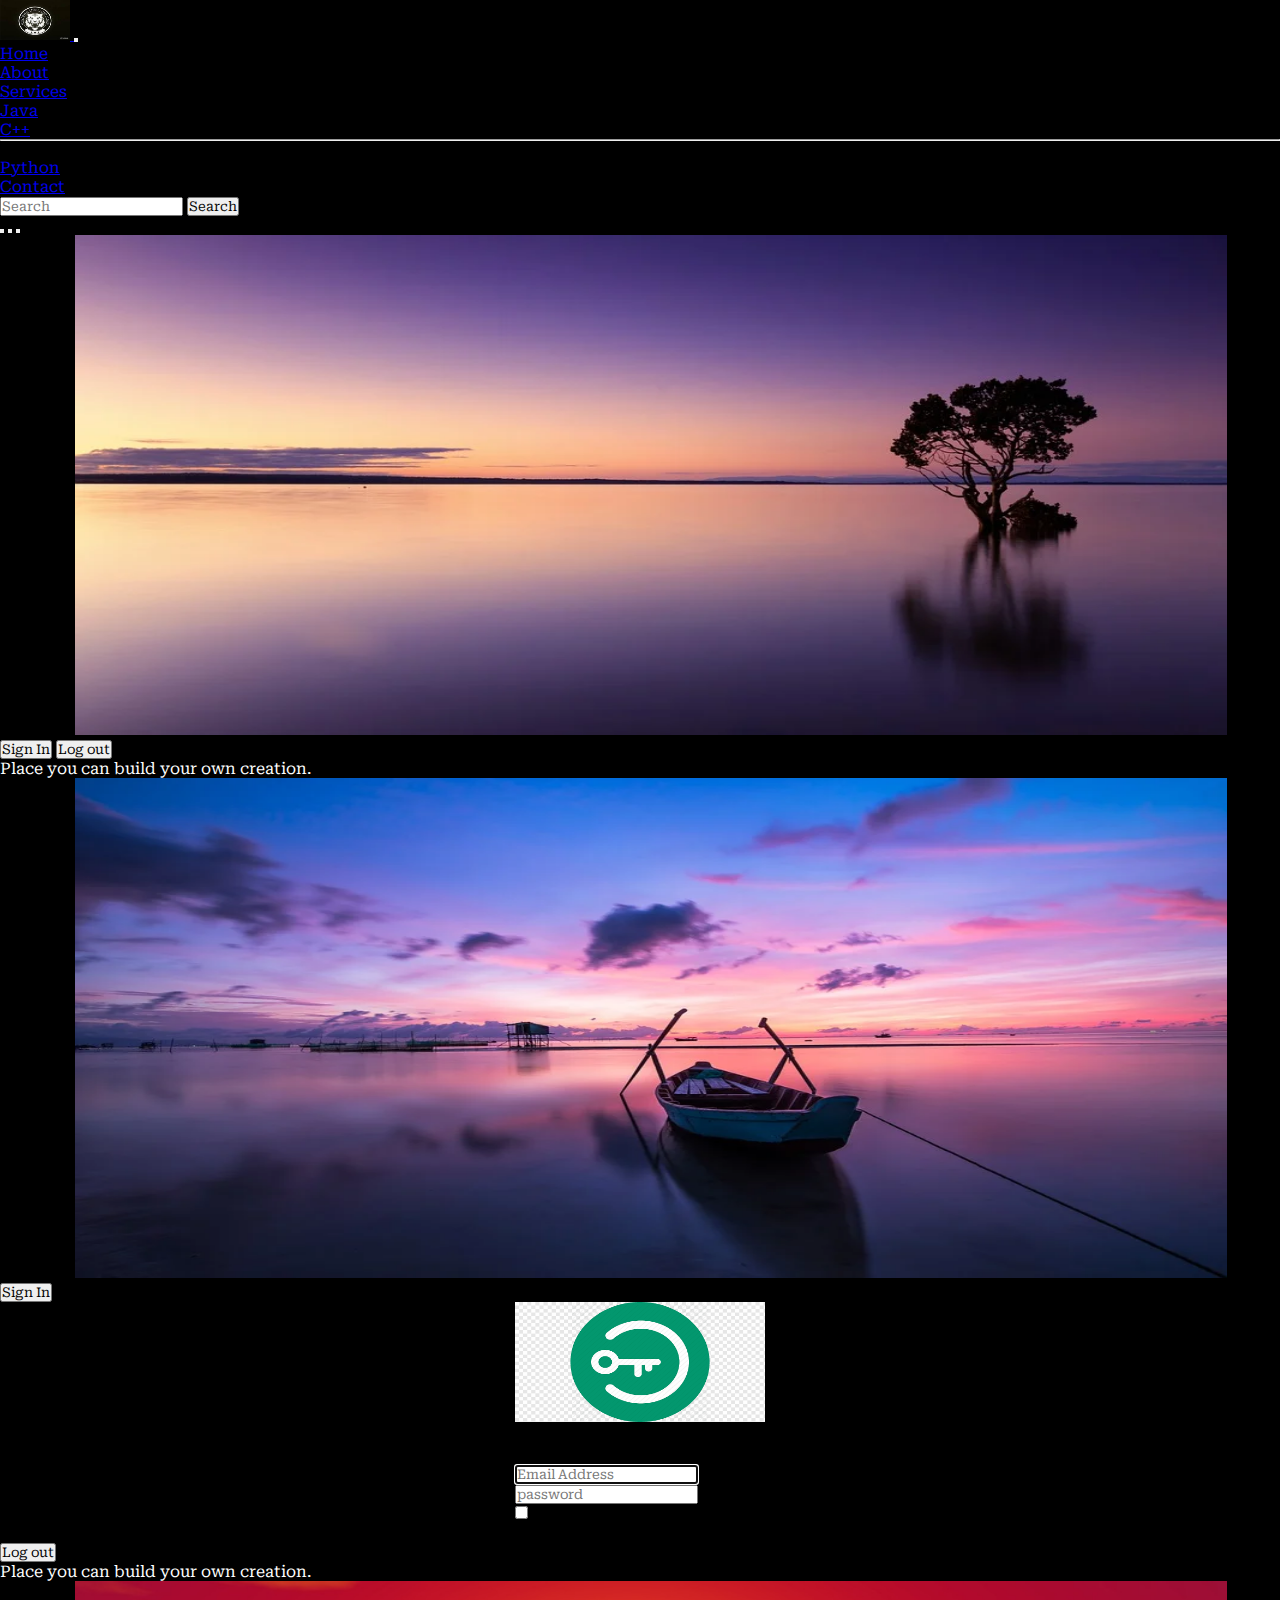
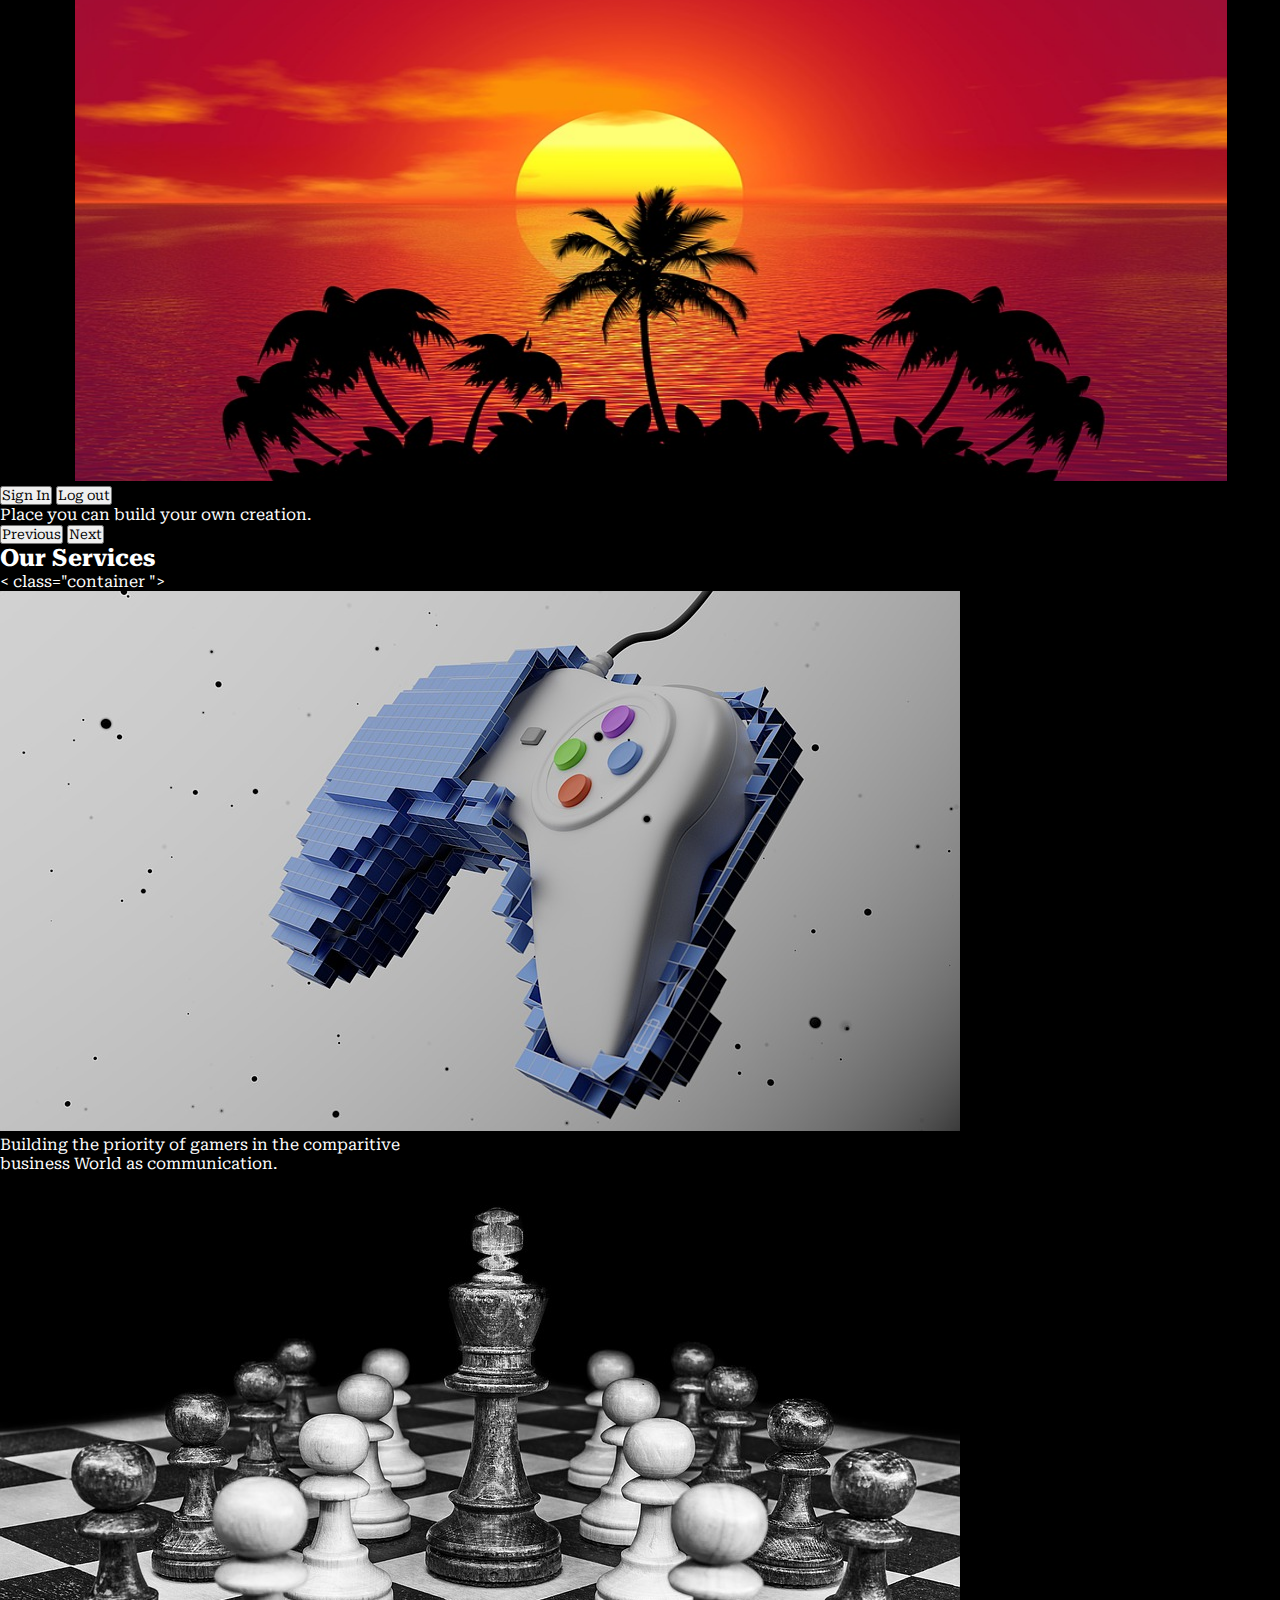
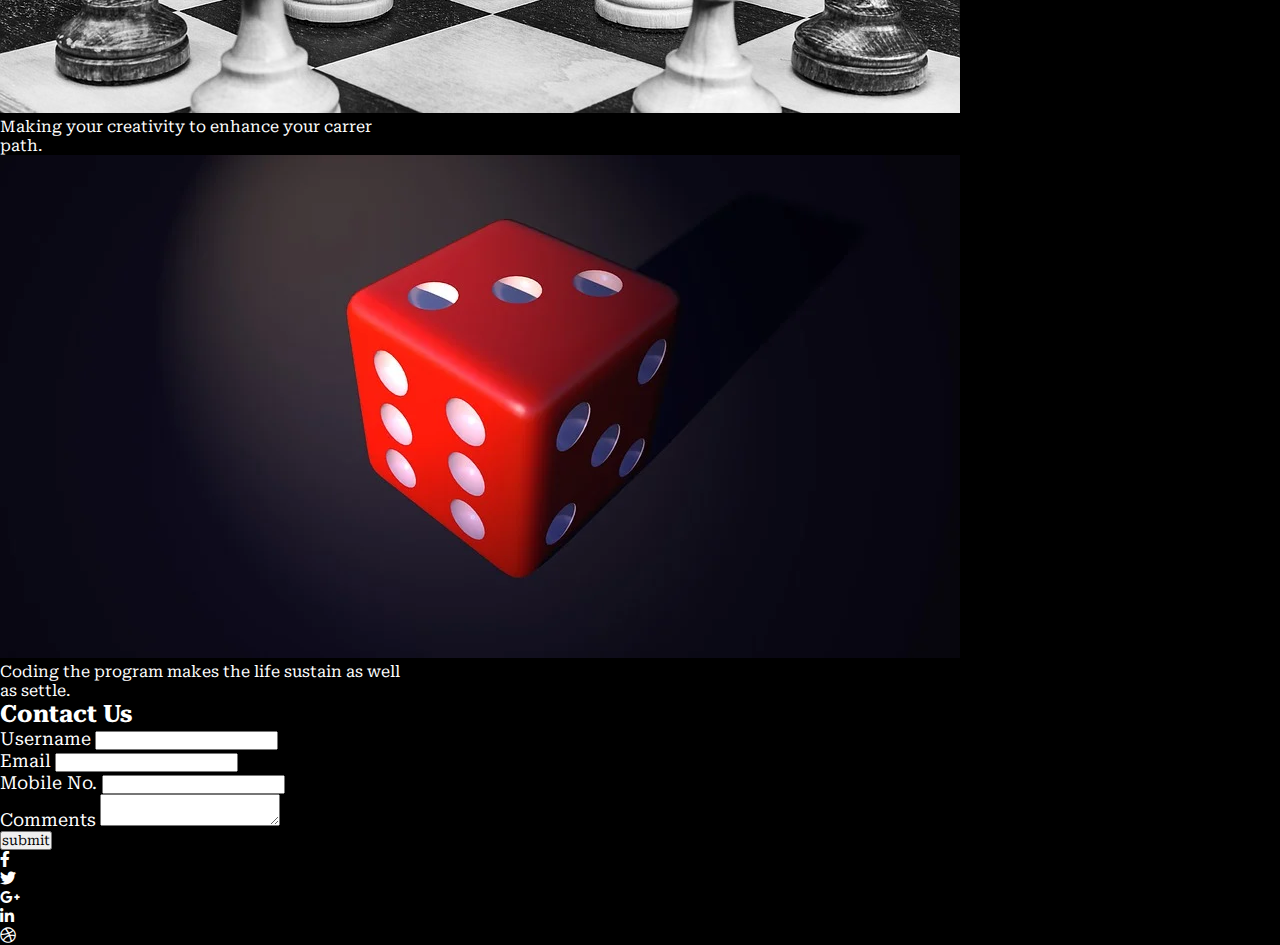
<file: Portfolio/index.html>
<!doctype html>
<html lang="en">
  <head>
    <!-- Required meta tags -->
    <meta charset="utf-8">
    <meta name="viewport" content="width=device-width, initial-scale=1">

    <!-- Bootstrap CSS -->
    <link href="https://cdn.jsdelivr.net/npm/bootstrap@5.1.3/dist/css/bootstrap.min.css" rel="stylesheet" integrity="sha384-1BmE4kWBq78iYhFldvKuhfTAU6auU8tT94WrHftjDbrCEXSU1oBoqyl2QvZ6jIW3" crossorigin="anonymous">
    <link rel="stylesheet" href="https://cdnjs.cloudflare.com/ajax/libs/font-awesome/6.0.0/css/all.min.css" integrity="sha512-9usAa10IRO0HhonpyAIVpjrylPvoDwiPUiKdWk5t3PyolY1cOd4DSE0Ga+ri4AuTroPR5aQvXU9xC6qOPnzFeg==" crossorigin="anonymous" referrerpolicy="no-referrer" />
    <link rel="stylesheet" href="style.css">
    <link rel="preconnect" href="https://fonts.googleapis.com">
<link rel="preconnect" href="https://fonts.gstatic.com" crossorigin>
<link href="https://fonts.googleapis.com/css2?family=Roboto+Serif:wght@200&display=swap" rel="stylesheet"> 

    <title>My Website</title>
  </head>
  <body>
  

    <nav class="navbar navbar-expand-lg navbar-dark bg-dark">
      <div class="container-fluid">
        <a class="navbar-brand" href="#">
          <img src="img/loo.jfif" alt="" width="70" height="40">
        </a>
        <button class="navbar-toggler" type="button" data-bs-toggle="collapse" data-bs-target="#navbarSupportedContent" aria-controls="navbarSupportedContent" aria-expanded="false" aria-label="Toggle navigation">
          <span class="navbar-toggler-icon"></span>
        </button>
        <div class="collapse navbar-collapse" id="navbarSupportedContent">
          <ul class="navbar-nav m-auto mb-2 mb-lg-0">
            <li class="nav-item">
              <a class="nav-link active" aria-current="page" href="index.html">Home</a>
            </li>
            <li class="nav-item">
              <a class="nav-link" href="about.html">About</a>
            </li>
            <li class="nav-item dropdown">
              <a class="nav-link dropdown-toggle" href="#" id="navbarDropdown" role="button" data-bs-toggle="dropdown" aria-expanded="false">
                Services
              </a>
              <ul class="dropdown-menu" aria-labelledby="navbarDropdown">
                <li><a class="dropdown-item" href="#">Java </a></li>
                <li><a class="dropdown-item" href="#">C++</a></li>
                <li><hr class="dropdown-divider"></li>
                <li><a class="dropdown-item" href="#">Python</a></li>
              </ul>
            </li>
            <li class="nav-item">
              <a class="nav-link" href="contact.html">Contact</a>
            </li>
          </ul>
          <form class="d-flex">
            <input class="form-control me-2" type="search" placeholder="Search" aria-label="Search">
            <button class="btn btn-outline-success" type="submit">Search</button>
          </form>
        </div>
      </div>
    </nav>

    <div id="carouselExampleCaptions" class="carousel slide" data-bs-ride="carousel">
      <div class="carousel-indicators">
        <button type="button" data-bs-target="#carouselExampleCaptions" data-bs-slide-to="0" class="active" aria-current="true" aria-label="Slide 1"></button>
        <button type="button" data-bs-target="#carouselExampleCaptions" data-bs-slide-to="1" aria-label="Slide 2"></button>
        <button type="button" data-bs-target="#carouselExampleCaptions" data-bs-slide-to="2" aria-label="Slide 3"></button>
      </div>
      <div class="carousel-inner my-2">
        <div class="carousel-item active">
          <img src="img/1.webp" class="d-block " alt="...">
          <div class="carousel-caption d-none d-md-block">
            <button type="button" class="btn btn-success">Sign In</button>
            <button type="button" class="btn btn-success">Log out</button>
            <p>Place you can build your own creation.</p>
          </div>
        </div>
        <div class="carousel-item">
          <img src="img/2.webp" class="d-block " alt="...">
          <div class="carousel-caption d-none d-md-block">
 <!-- Button trigger modal -->
<button type="button" class="btn btn-primary" data-bs-toggle="modal" data-bs-target="#exampleModal">
  Sign In
</button>

<div class="modal fade" id="exampleModal" tabindex="-1" aria-labelledby="exampleModalLabel" aria-hidden="true">
  <div class="modal-dialog">
    <div class="modal-content">
      <div class="modal-body text-center mt-5"  id="no">
              <form style="max-width :250px;margin: auto;"> 
            <img class="my-4" src="img/lg.png" alt="logo" id="logic">
            <h1 class="h3 mb-3 font-weight-normal">Please Sign in</h1>
            <label for="emailAddress" class="sr-only">Email address</label>
            <input type="email" id="emailAddress" placeholder="Email Address" required autofocus class="form-control">
          
            <label for="password" class="sr-only">Password</label>
           <input type="password" placeholder="password" id="password" class="form-control">
          
           <div class="checkbox">
             <label > <input type="checkbox" value="remember me">Remember me</label>
           </div>
           <div class="mt-3">
             <div class="btn btn-lg btn-primary btn-block " data-bs-dismiss="modal">Sign In</div>
 
          </form>
          
          </div>
        
      </div>
     </div>
  </div>
</div>


            <button type="button" class="btn btn-success">Log out</button>
            <p>Place you can build your own creation.</p>
          </div>
        </div>
        <div class="carousel-item">
          <img src="img/3.jpg" class="d-block " alt="...">
          <div class="carousel-caption d-none d-md-block">
            <button type="button" class="btn btn-success">Sign In</button>
            <button type="button" class="btn btn-success">Log out</button>
            <p>Place you can build your own creation.</p>
          </div>
        </div>
      </div>
      <button class="carousel-control-prev" type="button" data-bs-target="#carouselExampleCaptions" data-bs-slide="prev">
        <span class="carousel-control-prev-icon" aria-hidden="true"></span>
        <span class="visually-hidden">Previous</span>
      </button>
      <button class="carousel-control-next" type="button" data-bs-target="#carouselExampleCaptions" data-bs-slide="next">
        <span class="carousel-control-next-icon" aria-hidden="true"></span>
        <span class="visually-hidden">Next</span>
      </button>
    </div>



 <section class="container">
           <div class="my-4" >
        <h2 class="text-center">Our Services</h2>
        </div>
        < class="container ">
          <div class="row">
            <div class="col-lg-4 col-md-4 col-12">
          <div class="card-fluid" style="width: 25rem;">
            <img src="img/5.jpg" class="card-img-top" alt="Services">
            <div class="card-body">
              <p class="card-text">Building the priority of gamers in the comparitive business World as communication.</p>
            </div>
            </div>
            </div>
            <div class="col-lg-4 col-md-4 col-12">
          <div class="card-fluid" style="width: 25rem;">
            <img src="img/6.jpg" class="card-img-top" alt="Services">
            <div class="card-body">
              <p class="card-text">Making your creativity to enhance your carrer path.</p>
            </div>
            </div>
            </div>
            <div class="col-lg-4 col-md-4 col-12">
          <div class="card-fluid" style="width: 25rem;">
            <img src="img/7.webp" class="card-img-top" alt="Services">
            <div class="card-body">
              <p class="card-text">Coding the program makes the life sustain as well as settle.</p>
            </div>
            </div>
            </div>
          </div>
   </section> 





        <section class="my-1">
          <div class="py-4">
            <h2 class="text-center">Contact Us</h2>
          </div>
    
          <div class="w-50 m-auto">
            <form action="userinfo.php" method="post">
              <div class="form-group text-center">
                <label  class="user-name">Username</label>
                <input type="text" name="user" autocomplete="off" class="form-control">
              </div>
              <div class="form-group text-center">
                <label class="user-name">Email</label>
                <input type="text" name="email" autocomplete="off" class="form-control">
              </div>
              <div class="form-group text-center">
                <label  class="user-name">Mobile No. </label>
                <input type="text" name="mobile" autocomplete="off" class="form-control">
              </div>
              <div class="form-group text-center">
                <label  class="user-name">Comments</label>
               <textarea name="comments" class="form-control"></textarea>
              </div class="text-center text-center">
              <div class="my-3">
              <button type="submit" class="btn btn-success"> submit</button>
            </div>
            </form>
          </div>
        </section>

    

    
    <footer class="page-footer font-small special-color-dark py-2 bg-dark">

      <!-- Footer Elements -->
      <div class="container">
    
        <!-- Social buttons -->
        <ul class="list-unstyled list-inline text-center">
          <li class="list-inline-item">
            <a class="btn-floating btn-fb mx-1">
              <i class="fab fa-facebook-f"> </i>
            </a>
          </li>
          <li class="list-inline-item">
            <a class="btn-floating btn-tw mx-1">
              <i class="fab fa-twitter"> </i>
            </a>
          </li>
          <li class="list-inline-item">
            <a class="btn-floating btn-gplus mx-1">
              <i class="fab fa-google-plus-g"> </i>
            </a>
          </li>
          <li class="list-inline-item">
            <a class="btn-floating btn-li mx-1">
              <i class="fab fa-linkedin-in"> </i>
            </a>
          </li>
          <li class="list-inline-item">
            <a class="btn-floating btn-dribbble mx-1">
              <i class="fab fa-dribbble"> </i>
            </a>
          </li>
        </ul>
    
      </div>
    
    </footer>
    
    


   
    <!-- Optional JavaScript; choose one of the two! -->

    <!-- Option 1: Bootstrap Bundle with Popper -->
    <script src="https://cdn.jsdelivr.net/npm/bootstrap@5.1.3/dist/js/bootstrap.bundle.min.js" integrity="sha384-ka7Sk0Gln4gmtz2MlQnikT1wXgYsOg+OMhuP+IlRH9sENBO0LRn5q+8nbTov4+1p" crossorigin="anonymous"></script>

    <!-- Option 2: Separate Popper and Bootstrap JS -->
    <!--
    <script src="https://cdn.jsdelivr.net/npm/@popperjs/core@2.10.2/dist/umd/popper.min.js" integrity="sha384-7+zCNj/IqJ95wo16oMtfsKbZ9ccEh31eOz1HGyDuCQ6wgnyJNSYdrPa03rtR1zdB" crossorigin="anonymous"></script>
    <script src="https://cdn.jsdelivr.net/npm/bootstrap@5.1.3/dist/js/bootstrap.min.js" integrity="sha384-QJHtvGhmr9XOIpI6YVutG+2QOK9T+ZnN4kzFN1RtK3zEFEIsxhlmWl5/YESvpZ13" crossorigin="anonymous"></script>
    -->
  </body>
</html>
</file>
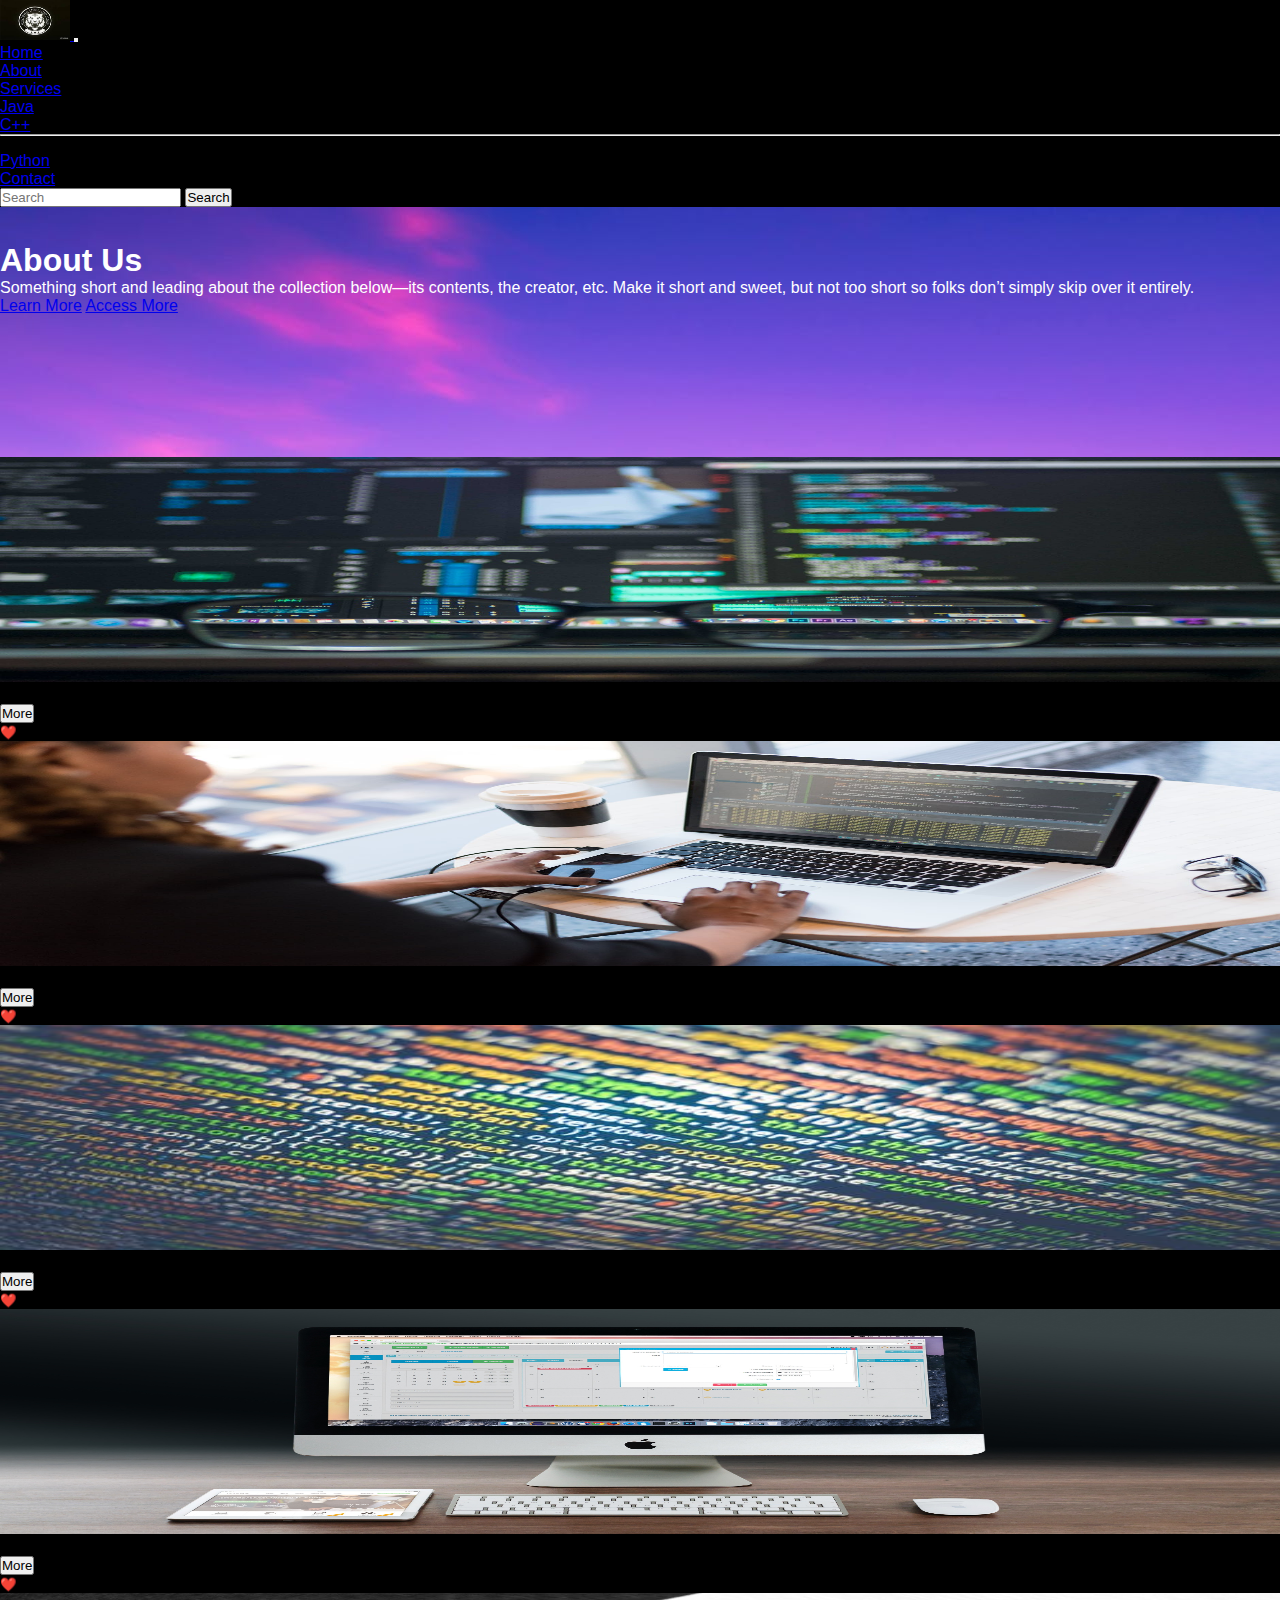
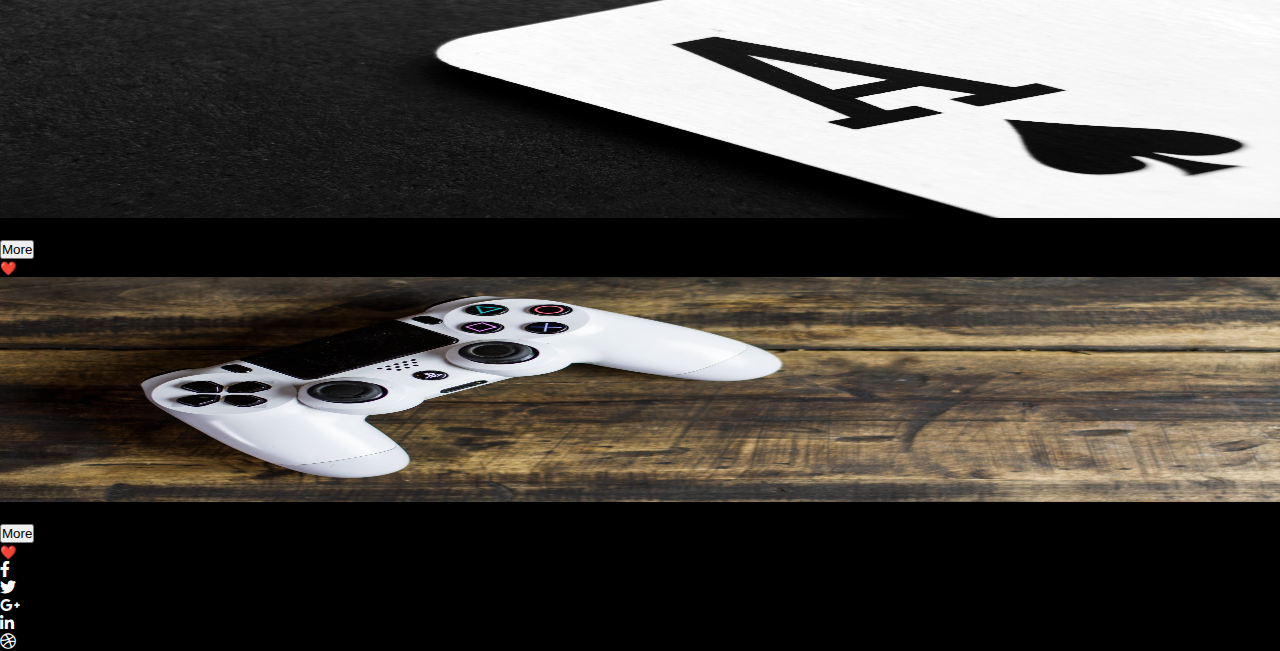
<file: Portfolio/about.html>
<!doctype html>
<html lang="en">
  <head>
    <!-- Required meta tags -->
    <meta charset="utf-8">
    <meta name="viewport" content="width=device-width, initial-scale=1">

    <!-- Bootstrap CSS -->
    <link href="https://cdn.jsdelivr.net/npm/bootstrap@5.1.3/dist/css/bootstrap.min.css" rel="stylesheet" integrity="sha384-1BmE4kWBq78iYhFldvKuhfTAU6auU8tT94WrHftjDbrCEXSU1oBoqyl2QvZ6jIW3" crossorigin="anonymous">
    <link rel="stylesheet" href="https://cdnjs.cloudflare.com/ajax/libs/font-awesome/6.0.0/css/all.min.css" integrity="sha512-9usAa10IRO0HhonpyAIVpjrylPvoDwiPUiKdWk5t3PyolY1cOd4DSE0Ga+ri4AuTroPR5aQvXU9xC6qOPnzFeg==" crossorigin="anonymous" referrerpolicy="no-referrer" />
    <link rel="stylesheet" href="style.css">

    <title>My Website</title>
  </head>
  <body>
  

    <nav class="navbar navbar-expand-lg navbar-dark bg-dark">
      <div class="container-fluid">
        <a class="navbar-brand" href="#">
          <img src="img/loo.jfif" alt="" width="70" height="40">
        </a>
        <button class="navbar-toggler" type="button" data-bs-toggle="collapse" data-bs-target="#navbarSupportedContent" aria-controls="navbarSupportedContent" aria-expanded="false" aria-label="Toggle navigation">
          <span class="navbar-toggler-icon"></span>
        </button>
        <div class="collapse navbar-collapse" id="navbarSupportedContent">
          <ul class="navbar-nav m-auto mb-2 mb-lg-0">
            <li class="nav-item">
              <a class="nav-link active" aria-current="page" href="index.html">Home</a>
            </li>
            <li class="nav-item active">
              <a class="nav-link active" href="about.html">About</a>
            </li>
            <li class="nav-item dropdown">
              <a class="nav-link dropdown-toggle" href="#" id="navbarDropdown" role="button" data-bs-toggle="dropdown" aria-expanded="false">
                Services
              </a>
              <ul class="dropdown-menu" aria-labelledby="navbarDropdown">
                <li><a class="dropdown-item" href="#">Java </a></li>
                <li><a class="dropdown-item" href="#">C++</a></li>
                <li><hr class="dropdown-divider"></li>
                <li><a class="dropdown-item" href="#">Python</a></li>
              </ul>
            </li>
            <li class="nav-item">
              <a class="nav-link" href="contact.html">Contact</a>
            </li>
          </ul>
          <form class="d-flex">
            <input class="form-control me-2" type="search" placeholder="Search" aria-label="Search">
            <button class="btn btn-outline-success" type="submit">Search</button>
          </form>
        </div>
      </div>
    </nav>


    <section class="jumbotron text-center my-4">
      <div class="container" id="it">
        <h1>About Us</h1>
        <p >Something short and leading about the collection below—its contents, the creator, etc. Make it short and sweet, but not too short so folks don’t simply skip over it entirely.</p>
        <p>
          <a href="#" class="btn btn-primary my-2">Learn More</a>
          <a href="#" class="btn btn-secondary my-2">Access More</a>
        </p>
      </div>
    </section>

    <div class="album py-5 bg-light">
      <div class="container">
  
        <div class="row">
          
         
  
          <div class="col-md-4">
            <div class="card mb-4 shadow-sm">
              <img src="img/b.jpeg" alt="img" class="bd-placeholder-img card-img-top" width="100%" height="225">
              <div class="card-body">
                <p class="card-text bet" >This is a wider card with supporting text below as a natural lead-in to additional content. This content is a little bit longer.</p>
                <div class="d-flex justify-content-between align-items-center">
                  <div class="btn-group">
                    <button type="button" class="btn btn-sm btn-outline-secondary">More</button>
                    
                  </div>
                  <small class="text-muted">❤️</small>
                </div>
              </div>
            </div>
          </div>
          <div class="col-md-4">
            <div class="card mb-4 shadow-sm">
              <img src="img/c.jpeg" alt="img" class="bd-placeholder-img card-img-top" width="100%" height="225">

              <div class="card-body">
                <p class="card-text bet">This is a wider card with supporting text below as a natural lead-in to additional content. This content is a little bit longer.</p>
                <div class="d-flex justify-content-between align-items-center">
                  <div class="btn-group">
                    <button type="button" class="btn btn-sm btn-outline-secondary">More</button>
                                     </div>
                  <small class="text-muted">❤️</small>
                </div>
              </div>
            </div>
          </div>
          <div class="col-md-4">
            <div class="card mb-4 shadow-sm">
              <img src="img/d.jpeg" alt="img" class="bd-placeholder-img card-img-top" width="100%" height="225">

              <div class="card-body">
                <p class="card-text bet">This is a wider card with supporting text below as a natural lead-in to additional content. This content is a little bit longer.</p>
                <div class="d-flex justify-content-between align-items-center">
                  <div class="btn-group">
                    <button type="button" class="btn btn-sm btn-outline-secondary">More</button>
                   
                  </div>
                  <small class="text-muted">❤️</small>
                </div>
              </div>
            </div>
          </div>
  
          <div class="col-md-4">
            <div class="card mb-4 shadow-sm">
              <img src="img/e.jpg" alt="img" class="bd-placeholder-img card-img-top" width="100%" height="225">

              <div class="card-body">
                <p class="card-text bet">This is a wider card with supporting text below as a natural lead-in to additional content. This content is a little bit longer.</p>
                <div class="d-flex justify-content-between align-items-center">
                  <div class="btn-group">
                    <button type="button" class="btn btn-sm btn-outline-secondary">More</button>
                  
                  </div>
                  <small class="text-muted">❤️</small>
                </div>
              </div>
            </div>
          </div>
          <div class="col-md-4">
            <div class="card mb-4 shadow-sm">
              <img src="img/f.jpeg" alt="img" class="bd-placeholder-img card-img-top" width="100%" height="225">

              <div class="card-body">
                <p class="card-text bet">This is a wider card with supporting text below as a natural lead-in to additional content. This content is a little bit longer.</p>
                <div class="d-flex justify-content-between align-items-center">
                  <div class="btn-group">
                    <button type="button" class="btn btn-sm btn-outline-secondary">More</button>
                  </div>
                  <small class="text-muted">❤️</small>
                </div>
              </div>
            </div>
          </div>
          <div class="col-md-4">
            <div class="card mb-4 shadow-sm">
              <img src="img/g.jpeg" alt="img" class="bd-placeholder-img card-img-top" width="100%" height="225">

              <div class="card-body">
                <p class="card-text bet">This is a wider card with supporting text below as a natural lead-in to additional content. This content is a little bit longer.</p>
                <div class="d-flex justify-content-between align-items-center">
                  <div class="btn-group">
                    <button type="button" class="btn btn-sm btn-outline-secondary">More</button>
                  </div>
                  <small class="text-muted">❤️</small>
                </div>
              </div>
            </div>
          </div>
        </div>
      </div>
    </div>






   
    
    <footer class="page-footer font-small special-color-dark py-2 bg-dark">

      <!-- Footer Elements -->
      <div class="container">
    
        <!-- Social buttons -->
        <ul class="list-unstyled list-inline text-center">
          <li class="list-inline-item">
            <a class="btn-floating btn-fb mx-1">
              <i class="fab fa-facebook-f"> </i>
            </a>
          </li>
          <li class="list-inline-item">
            <a class="btn-floating btn-tw mx-1">
              <i class="fab fa-twitter"> </i>
            </a>
          </li>
          <li class="list-inline-item">
            <a class="btn-floating btn-gplus mx-1">
              <i class="fab fa-google-plus-g"> </i>
            </a>
          </li>
          <li class="list-inline-item">
            <a class="btn-floating btn-li mx-1">
              <i class="fab fa-linkedin-in"> </i>
            </a>
          </li>
          <li class="list-inline-item">
            <a class="btn-floating btn-dribbble mx-1">
              <i class="fab fa-dribbble"> </i>
            </a>
          </li>
        </ul>
    
      </div>
    
    </footer>
    
    


   
    <!-- Optional JavaScript; choose one of the two! -->

    <!-- Option 1: Bootstrap Bundle with Popper -->
    <script src="https://cdn.jsdelivr.net/npm/bootstrap@5.1.3/dist/js/bootstrap.bundle.min.js" integrity="sha384-ka7Sk0Gln4gmtz2MlQnikT1wXgYsOg+OMhuP+IlRH9sENBO0LRn5q+8nbTov4+1p" crossorigin="anonymous"></script>

    <!-- Option 2: Separate Popper and Bootstrap JS -->
    <!--
    <script src="https://cdn.jsdelivr.net/npm/@popperjs/core@2.10.2/dist/umd/popper.min.js" integrity="sha384-7+zCNj/IqJ95wo16oMtfsKbZ9ccEh31eOz1HGyDuCQ6wgnyJNSYdrPa03rtR1zdB" crossorigin="anonymous"></script>
    <script src="https://cdn.jsdelivr.net/npm/bootstrap@5.1.3/dist/js/bootstrap.min.js" integrity="sha384-QJHtvGhmr9XOIpI6YVutG+2QOK9T+ZnN4kzFN1RtK3zEFEIsxhlmWl5/YESvpZ13" crossorigin="anonymous"></script>
    -->
  </body>
</html>
</file>
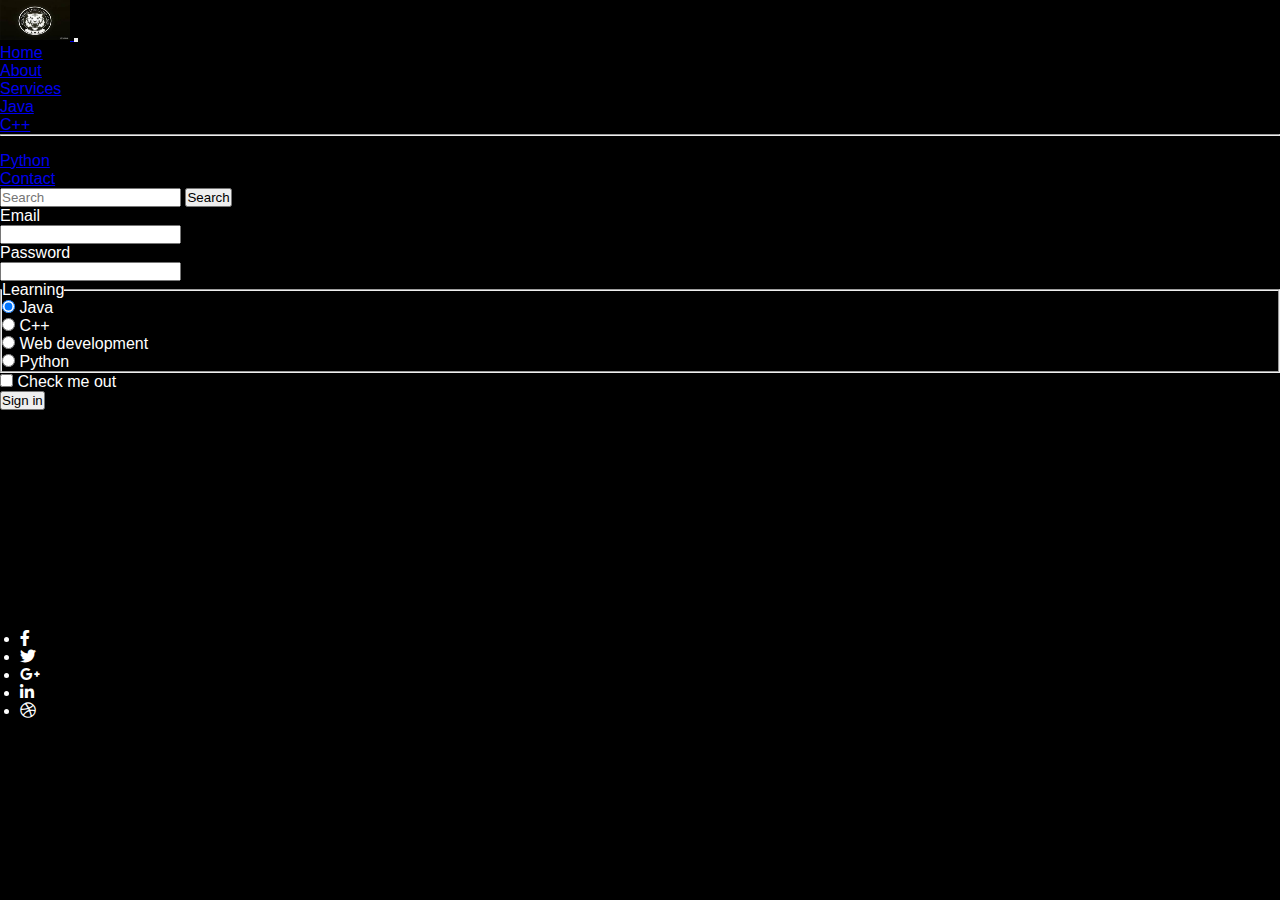
<file: Portfolio/contact.html>
<!doctype html>
<html lang="en">
  <head>
    <!-- Required meta tags -->
    <meta charset="utf-8">
    <meta name="viewport" content="width=device-width, initial-scale=1">

    <!-- Bootstrap CSS -->
    <link href="https://cdn.jsdelivr.net/npm/bootstrap@5.1.3/dist/css/bootstrap.min.css" rel="stylesheet" integrity="sha384-1BmE4kWBq78iYhFldvKuhfTAU6auU8tT94WrHftjDbrCEXSU1oBoqyl2QvZ6jIW3" crossorigin="anonymous">
    <link rel="stylesheet" href="https://cdnjs.cloudflare.com/ajax/libs/font-awesome/6.0.0/css/all.min.css" integrity="sha512-9usAa10IRO0HhonpyAIVpjrylPvoDwiPUiKdWk5t3PyolY1cOd4DSE0Ga+ri4AuTroPR5aQvXU9xC6qOPnzFeg==" crossorigin="anonymous" referrerpolicy="no-referrer" />
    <link rel="stylesheet" href="style.css">

    <title>My Website</title>
  </head>
  <section>
  

    <nav class="navbar navbar-expand-lg navbar-dark bg-dark">
      <div class="container-fluid">
        <a class="navbar-brand" href="#">
          <img src="img/loo.jfif" alt="" width="70" height="40">
        </a>
        <button class="navbar-toggler" type="button" data-bs-toggle="collapse" data-bs-target="#navbarSupportedContent" aria-controls="navbarSupportedContent" aria-expanded="false" aria-label="Toggle navigation">
          <span class="navbar-toggler-icon"></span>
        </button>
        <div class="collapse navbar-collapse" id="navbarSupportedContent">
          <ul class="navbar-nav m-auto mb-2 mb-lg-0">
            <li class="nav-item">
              <a class="nav-link active" aria-current="page" href="index.html">Home</a>
            </li>
            <li class="nav-item">
              <a class="nav-link" href="about.html">About</a>
            </li>
            <li class="nav-item dropdown">
              <a class="nav-link dropdown-toggle" href="#" id="navbarDropdown" role="button" data-bs-toggle="dropdown" aria-expanded="false">
                Services
              </a>
              <ul class="dropdown-menu" aria-labelledby="navbarDropdown">
                <li><a class="dropdown-item" href="#">Java </a></li>
                <li><a class="dropdown-item" href="#">C++</a></li>
                <li><hr class="dropdown-divider"></li>
                <li><a class="dropdown-item" href="#">Python</a></li>
              </ul>
            </li>
            <li class="nav-item active">
              <a class="nav-link" href="contact.html">Contact</a>
            </li>
          </ul>
          <form class="d-flex">
            <input class="form-control me-2" type="search" placeholder="Search" aria-label="Search">
            <button class="btn btn-outline-success" type="submit">Search</button>
          </form>
        </div>
      </div>
    </nav>
<section class="container">
    <form class="my-5">
      <div class="row mb-3">
        <label for="inputEmail3" class="col-sm-2 col-form-label">Email</label>
        <div class="col-sm-10">
          <input type="email" class="form-control" id="inputEmail3">
        </div>
      </div>
      <div class="row mb-3">
        <label for="inputPassword3" class="col-sm-2 col-form-label">Password</label>
        <div class="col-sm-10">
          <input type="password" class="form-control" id="inputPassword3">
        </div>
      </div>
      <fieldset class="row mb-3">
        <legend class="col-form-label col-sm-2 pt-0">Learning</legend>
        <div class="col-sm-10">
          <div class="form-check">
            <input class="form-check-input" type="radio" name="gridRadios" id="gridRadios1" value="option1" checked>
            <label class="form-check-label" for="gridRadios1">
              Java
            </label>
          </div>
          <div class="form-check">
            <input class="form-check-input" type="radio" name="gridRadios" id="gridRadios2" value="option2">
            <label class="form-check-label" for="gridRadios2">
           C++
            </label>
          </div>
          <div class="form-check">
            <input class="form-check-input" type="radio" name="gridRadios" id="gridRadios3" value="option3">
            <label class="form-check-label" for="gridRadios3">
            Web development
            </label>
          </div>
          <div class="form-check">
            <input class="form-check-input" type="radio" name="gridRadios" id="gridRadios4" value="option4">
            <label class="form-check-label" for="gridRadios4">
            Python
            </label>
          </div>
        </div>
      </fieldset>
      <div class="row mb-3">
        <div class="col-sm-10 offset-sm-2">
          <div class="form-check">
            <input class="form-check-input" type="checkbox" id="gridCheck1">
            <label class="form-check-label" for="gridCheck1">
              Check me out
            </label>
          </div>
        </div>
      </div>
      <button type="submit" class="btn btn-primary">Sign in</button>
    </form>
  </section>



         
    
    <footer class="page-footer font-small special-color-dark py-2 bg-dark" >

      <!-- Footer Elements -->
      <div class="container">
    
        <!-- Social buttons -->
        <ul class="list-unstyled list-inline text-center " id="fto">
          <li class="list-inline-item">
            <a class="btn-floating btn-fb mx-1">
              <i class="fab fa-facebook-f"> </i>
            </a>
          </li>
          <li class="list-inline-item">
            <a class="btn-floating btn-tw mx-1">
              <i class="fab fa-twitter"> </i>
            </a>
          </li>
          <li class="list-inline-item">
            <a class="btn-floating btn-gplus mx-1">
              <i class="fab fa-google-plus-g"> </i>
            </a>
          </li>
          <li class="list-inline-item">
            <a class="btn-floating btn-li mx-1">
              <i class="fab fa-linkedin-in"> </i>
            </a>
          </li>
          <li class="list-inline-item">
            <a class="btn-floating btn-dribbble mx-1">
              <i class="fab fa-dribbble"> </i>
            </a>
          </li>
        </ul>
    
      </div>
    
    </footer>
    
    


   
    <!-- Optional JavaScript; choose one of the two! -->

    <!-- Option 1: Bootstrap Bundle with Popper -->
    <script src="https://cdn.jsdelivr.net/npm/bootstrap@5.1.3/dist/js/bootstrap.bundle.min.js" integrity="sha384-ka7Sk0Gln4gmtz2MlQnikT1wXgYsOg+OMhuP+IlRH9sENBO0LRn5q+8nbTov4+1p" crossorigin="anonymous"></script>

    <!-- Option 2: Separate Popper and Bootstrap JS -->
    <!--
    <script src="https://cdn.jsdelivr.net/npm/@popperjs/core@2.10.2/dist/umd/popper.min.js" integrity="sha384-7+zCNj/IqJ95wo16oMtfsKbZ9ccEh31eOz1HGyDuCQ6wgnyJNSYdrPa03rtR1zdB" crossorigin="anonymous"></script>
    <script src="https://cdn.jsdelivr.net/npm/bootstrap@5.1.3/dist/js/bootstrap.min.js" integrity="sha384-QJHtvGhmr9XOIpI6YVutG+2QOK9T+ZnN4kzFN1RtK3zEFEIsxhlmWl5/YESvpZ13" crossorigin="anonymous"></script>
    -->
  </body>
</html>
</file>
<file: Portfolio/style.css>
*{
  margin: 0;
  padding: 0;
  box-sizing: border-box;
  font-family: 'Roboto Serif', sans-serif;
}
body{
  background-color: black;
  color: white;
  font-family: 'Roboto Serif', sans-serif;
}
.carousel-inner img{
margin-left: 75px;
  height: 500px;
  width: 90%;
}
.user-name{
  font-size: large;
}
#color{
  color: white;
}
#fto{
  margin-top: 200px;
  padding: 20px;
}
#it{
  background-image: url("img/a.jpeg");
  color: white;
  height: 250px;
  padding-top: 35px;

}
.bet{
  color: #000;
}
#logic{
  width: 100%;
  height: 120px;
  margin: auto;
}
#no{
  color:black;
}
</file>
